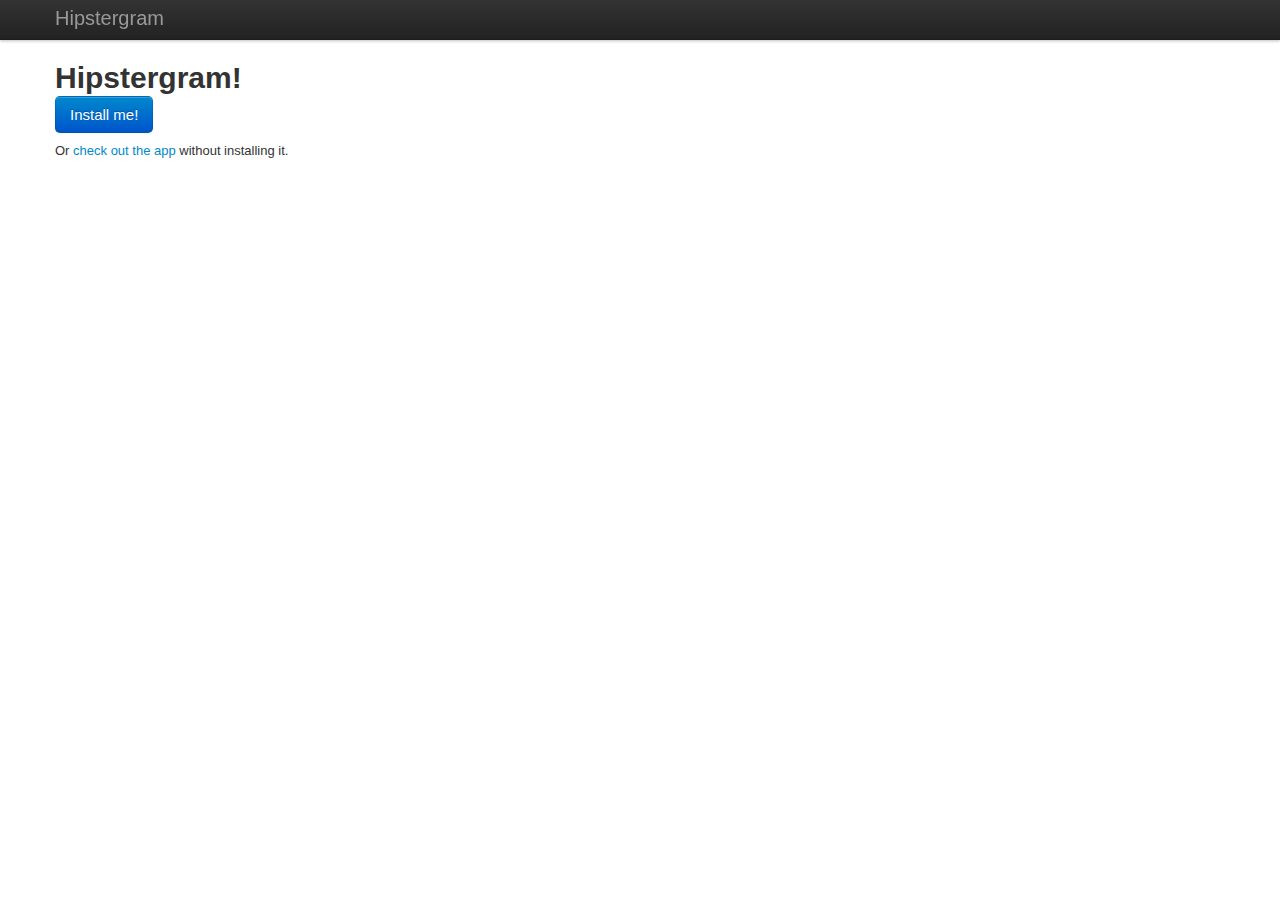
<file: install.html>
<!DOCTYPE html>
<html lang="en">
  <head>
    <meta charset="utf-8">
    <title>Hipstergram</title>
    <meta name="viewport" content="width=device-width, initial-scale=1.0">
    <meta name="description" content="">
    <meta name="author" content="">

    <!-- Le styles -->
    <link href="css/bootstrap.min.css" rel="stylesheet">
    <style>
      body {
        padding-top: 60px; /* 60px to make the container go all the way to the bottom of the topbar */
      }
    </style>
    <link href="css/bootstrap-responsive.min.css" rel="stylesheet">

    <!-- Icons, manifest -->
    <link rel="shortcut icon" type="image/png" href="img/favicon.png">
    <link rel="app-manifest" href="hipstergram.webapp">
  </head>

  <body>

    <div class="navbar navbar-fixed-top">
      <div class="navbar-inner">
        <div class="container">
          <a class="btn btn-navbar" data-toggle="collapse" data-target=".nav-collapse">
            <span class="icon-bar"></span>
            <span class="icon-bar"></span>
            <span class="icon-bar"></span>
          </a>
          <a class="brand" href="#">Hipstergram</a>
        </div>
      </div>
    </div>

    <div class="container">
      <h1>Hipstergram!</h1>
      <p><button class="btn btn-large btn-primary installme" type="submit">Install me!</button></p>
      <p>Or <a href="index.html">check out the app</a> without installing it.</p>
    </div> <!-- /container -->

    <script data-main="js/install" src="js/lib/require.js"></script>
  </body>
</html>
</file>
